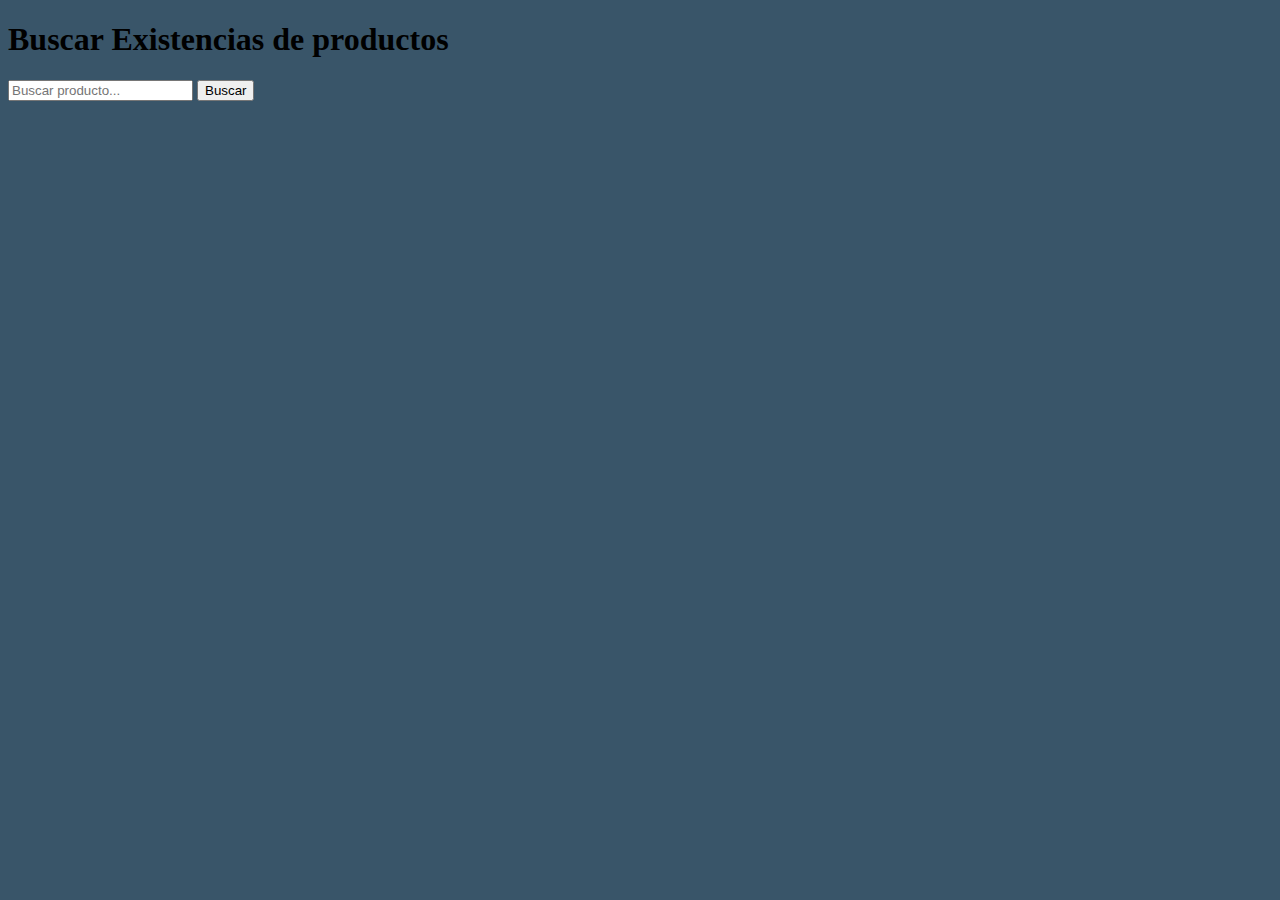
<file: Funciones/src/Detalleproducto/Existencias.html>
<!DOCTYPE html>
<html lang="en">
<head>
    <meta charset="UTF-8">
    <meta http-equiv="X-UA-Compatible" content="IE=edge">
    <meta name="viewport" content="width=device-width, initial-scale=1.0">
    <title>Buscar Existencias de productos</title>
    <link rel="stylesheet" href="Detalletyle.css">
    
</head>
<body>
    <h1>Buscar Existencias de productos</h1>
    <input type="text" id="inputBusqueda" placeholder="Buscar producto...">
    <button  onclick="buscarExistencia()" >Buscar</button>

    <table id="tablaExistencias">
        <thead>
            <tr>
                <th >Producto</th>
                <th >Existencia</th>
            </tr>
        </thead>
        <tbody id="tbodyExistencias">
        </tbody>
    </table>
     
    <script src="style.js"></script>
</body>
</html>
</file>
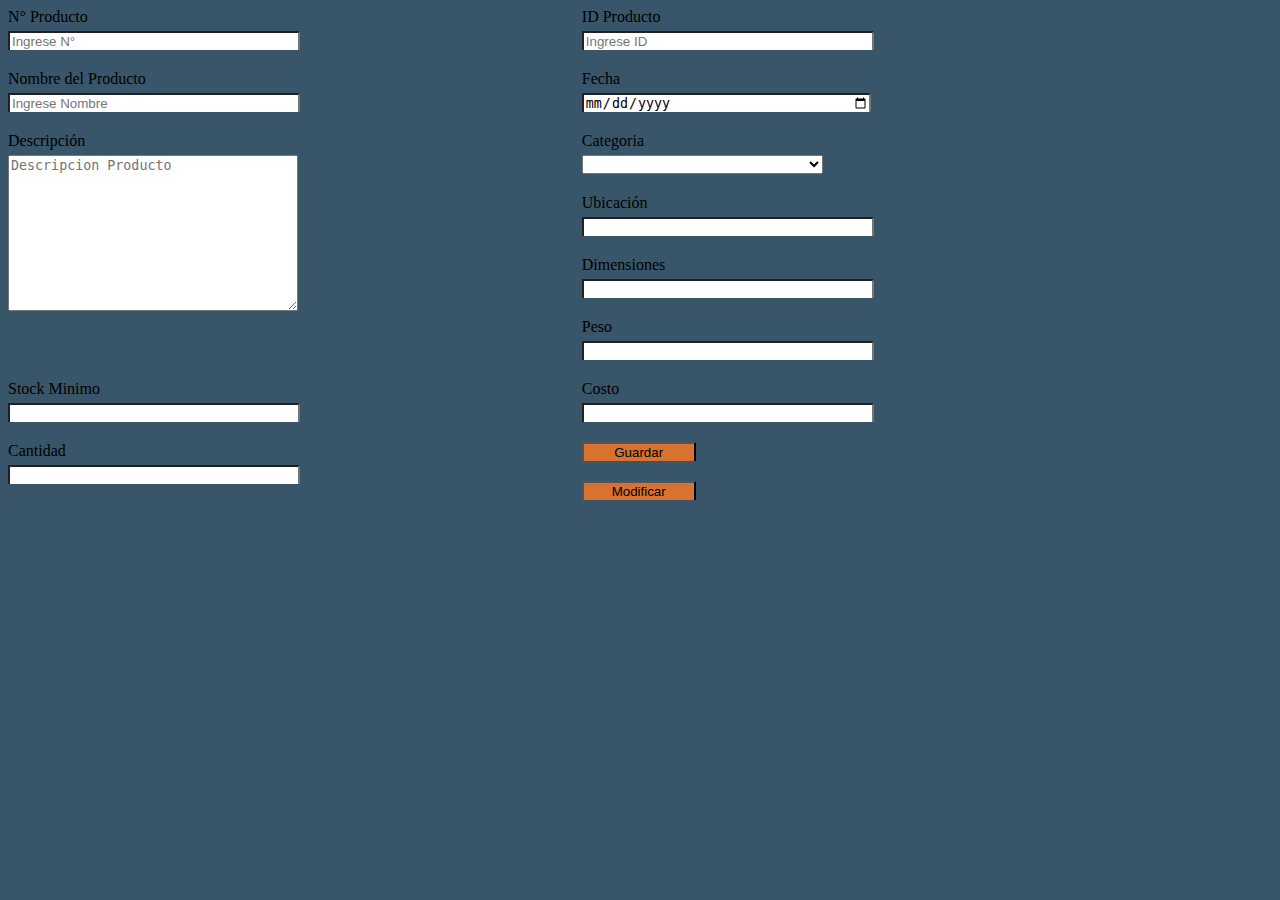
<file: Funciones/src/Entrada/NuevoProducto.html>
<!DOCTYPE html>
<html lang="en">
<head>
    <meta charset="UTF-8">
    <meta http-equiv="X-UA-Compatible" content="IE=edge">
    <meta name="viewport" content="width=device-width, initial-scale=1.0">
    <title> Nuevo Producto</title>
    <link rel="stylesheet" href="Entradatyle.css">
</head>
<body >
    
    <form action="#" >
        <div class="fm-control">
            <label for="numero">N° Producto</label>
            <input type="number" name="numero" id="numero " placeholder="Ingrese N° " required>
        </div>
        <div class="fm-control">
            <label for="id">ID Producto</label>
            <input type="id" name="id" id="id " placeholder="Ingrese ID " required>
        </div>
       
        
        <div class="fm-control">
            <label for="Nombre">Nombre del Producto</label>
            <input type="text" name="nombre" id="nombre " placeholder="Ingrese Nombre  " required>
        </div>
        <div class="fm-control">
            <label for="fecha">Fecha</label>
        	<input type="date" id="fecha " name="fecha" >
        </div>
        <div class="fm-control">
            <label for="descripcion">Descripción</label>
            <textarea id="descripcion" cols="20" rows="10" placeholder="Descripcion Producto" required></textarea>
            
        </div>
        
        
        <div class="fm-control">
            <label for="categoria">Categoria</label>
            <select name="cetegoria" id="categoria">
                <option ></option>
                <option >Componentes Eléctricos</option>
                <option >Cables y Conductores</option>
                <option >Dispositivos de Protección</option>
                <option >Herramientas de Sujeción y Fijación</option>
                <option >Herramientas Electricas</option>
                <option >Equipamiento de Instalación</option>
                <option >Equipos de Control y Automatización</option>
                <option >Equipos de Energia </option>
                <option >Instrumentación y Medición</option>
                <option >Material de Montaje y Fijación</option>
                <option >Herramientas de Corte</option>
            </select>
        </div>

        
        <div class="fm-control">
            <label for="ubicacion">Ubicación</label>
            <input type="text" name="text" id="text"  required>
        </div>

        <div class="fm-control">
            <label for="dimension">Dimensiones</label>
            <input type="number" name="dimension" id="dimension"  required>
        </div>
        <div class="fm-control">
            <label for="peso">Peso</label>
            <input type="number" name="peso" id="peso"  required>
        </div>
        <div class="fm-control">
            <label for="stock">Stock Minimo </label>
            <input type="number" name="stock" id="stock"  required>
        </div>
        <div class="fm-control">
            <label for="costo">Costo</label>
            <input type="number" name="costo" id="costo"  required>
        </div>
        <div class="fm-control">
            <label for="cantidad">Cantidad</label>
            <input type="number" name="cantidad" id="cantidad"  required>
        </div>
        <div class="fm-control">
            <input type="button" value="Guardar" id="guardar">
        </div>
        <div class="fm-control">
            <input type="button" value="Modificar" id="modificar">
        </div>
        
        
            
        
        
       
     
    </form>
</body>
</html>
</file>
<file: Funciones/src/Detalleproducto/Detalletyle.css>
body{
    background:#395569; 
}

table{
    width:100%;
    border-collapse: collapse;
    background:#C25522;
}
th,td{
    border:1px solid #ddd;
    padding: 8px;
}

th{
    background-color: #f2f2f2;
}
#tablaExistencias {
    display: none; /* Ocultar la tabla inicialmente */
    font-size: 18px; /* Tamaño de la fuente de la tabla */
}

#tablaExistencias th, #tablaExistencias td {
    padding: 10px; /* Espaciado interno de las celdas */
}
</file>
<file: Funciones/src/Entrada/Entradatyle.css>
/*Nuevo Inicio */

body{
    background: #395569;
   
   }
  
 .fm-control{
    
     margin-bottom:20px;
     position:relative;
     float:left;
     width: 45%;
     margin-right: 5px;
 
     
 
 }
 .fm-control label{
     margin-bottom:5px;
     display:block;
     
 }
 
 .fm-control input{
     width:50%;
     border-bottom: 100px black;
     
     
     
 }
 
 .fm-control textarea{
     width:50%;
     height:15%;
     
    
    
 }
 .fm-control  #guardar, .fm-control #modificar{
    background:#D77231 ;
    width: 20%;
    height: 50%;
    box-shadow: 5px;
    
 }
 
 /*Nuevo Fin */
</file>
